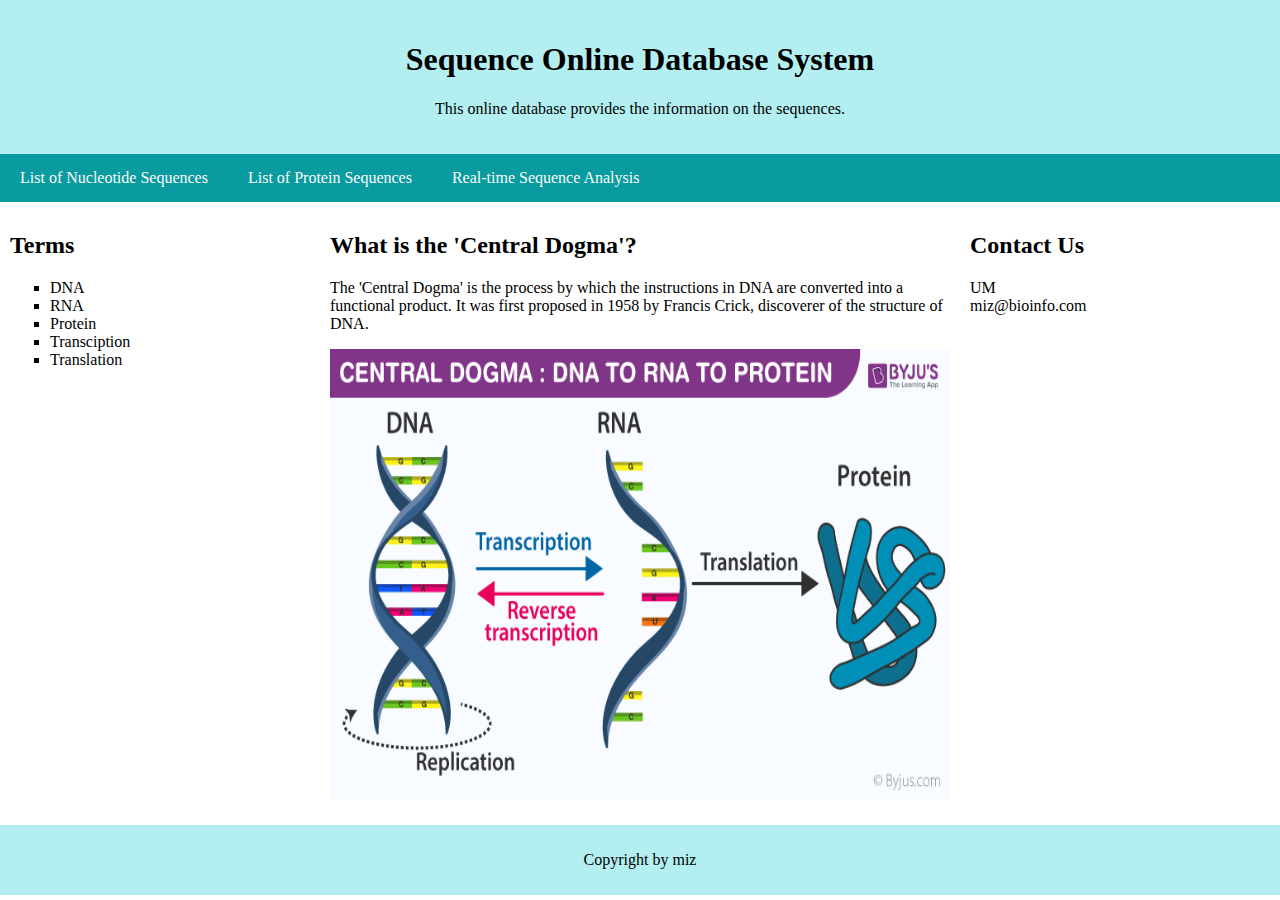
<file: index.html>
<html> 
	<head>
		<title> Main page </title>
		
		<style>
		* {
		box-sizing: border-box;
		}

		body {
		margin: 0;
		}

		/* Style the header */
		.header {
		background-color: #b3eff1;
		padding: 20px;
		text-align: center;
		}

		/* Style the top navigaHon bar */
		.topnav {
		overflow: hidden;
		background-color: #099ba0;
		}

		/* Style the topnav links */
		.topnav a{
		float: left;
		display: block;
		color: #fcfbf8;
		text-align: center;
		padding: 15px 20px;
		text-decoration: none;
		}
		
		/* Change color on hover */
		.topnav a:hover {
		background-color: #b3eff1;
		color: black;
		}
		
		/* Create three unequal columns that floats next to each other */
		.column {
		float: left;
		padding: 10px;
		}

		/* Left and right column */
		.column.side {
		width: 25%;
		}

		/* Middle column */
		.column.middle {
		width: 50%;
		}

		/* Clear floats after the columns */
		.row:after {
		content: "";
		display: table;
		clear: both;
		}

		/* Responsive layout - makes the three columns stack on top of each other instead of next to each other */
		@media screen and (max-width: 600px) {
		.column.side, .column.middle {
		width: 100%;
		}
		}

		/* Style the footer */
		.footer {
		background-color: #b3eff1;
		padding: 10px;
		text-align: center;
		}
		</style>
		
	</head>
	
	<body>
	
	<div class=header>
		<h1>Sequence Online Database System</h1>
		<p>This online database provides the information on the sequences.</p>
	</div>
	
	<div class=topnav>
		<!-- <a href=formSeqInput.html target="_blank">Entry Form for Sequence</a> -->
		<a href=tableSeqsDna.html target="_self">List of Nucleotide Sequences</a>
		<a href=tableSeqsProtein.html target="_self">List of Protein Sequences</a>
		<a href=seqAnalysis.html target="_blank">Real-time Sequence Analysis</a>
	</div>

	<div class=row>
		<div class='column side'>
		<h2>Terms</h2>
		<p><ul type=square>
			<li>DNA</li>
			<li>RNA</li>
			<li>Protein</li>
			<li>Transciption</li>
			<li>Translation</li>
		</ul></p>
		</div>

		<div class='column middle'>
		<h2>What is the 'Central Dogma'?</h2>
		<p>The 'Central Dogma' is the process by which the instructions in DNA are converted into a functional product. It was first proposed in 1958 by Francis Crick, discoverer of the structure of DNA.</p>
		<p><img src=images/Centraldogma.png width=100% height=50%</p>
		</div>

		<div class='column side'>
		<h2>Contact Us</h2>
		<p>UM<br>miz@bioinfo.com</p>
		</div>
	</div>

	<div class=footer>
		<p>Copyright by miz</p>
	</div>

	</body>
	
</html>
</file>
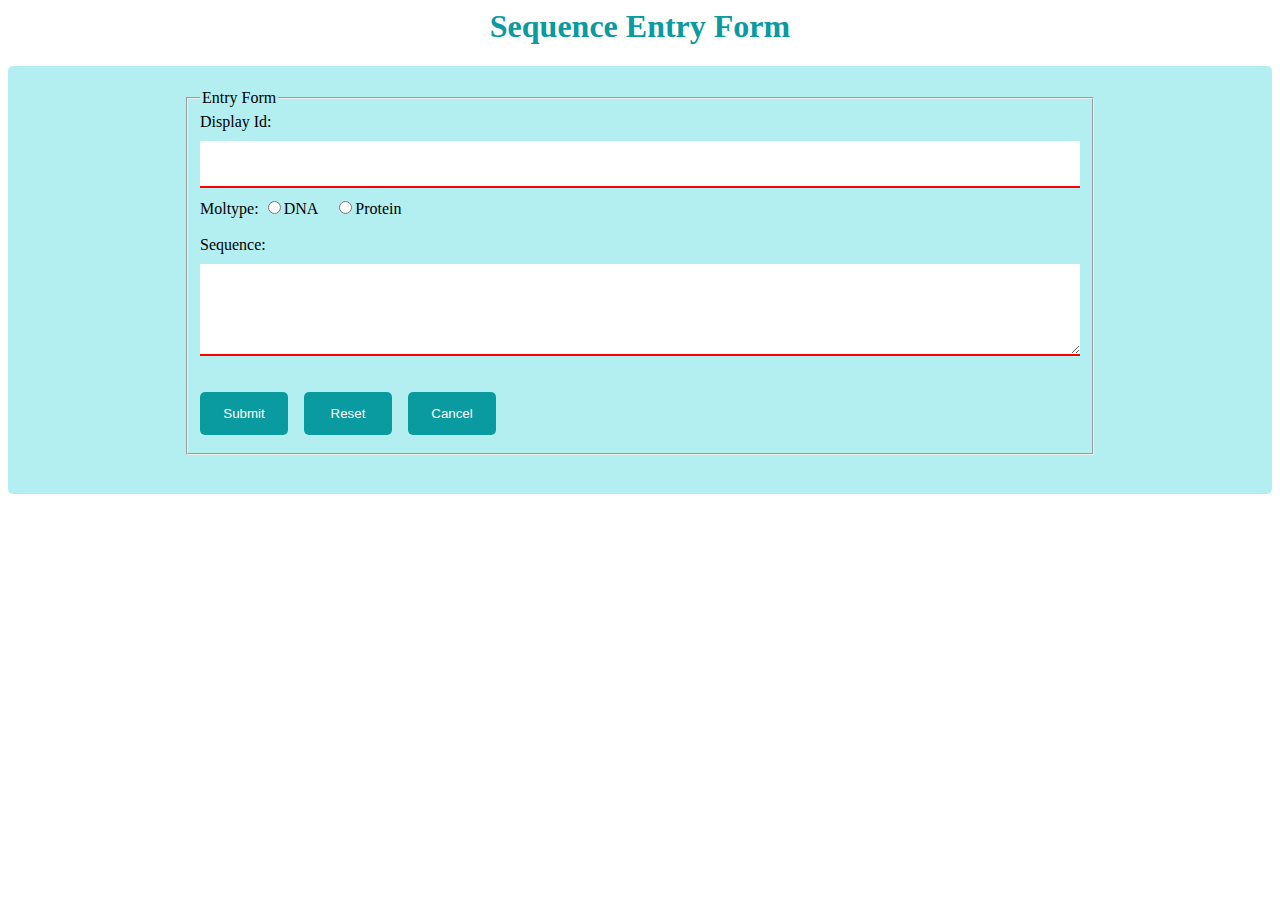
<file: formSeqInput.html>
<html>

	<head>
		<title>form Seq</title>
		<link rel=stylesheet href=style/formStyle.css>
	</head>
	
	<body>
		<h1 style=color:#099ba0;text-align:center;>Sequence Entry Form</h1>
		<div align=center id=formQuery>
			<table width=75%>
			<tr><td>
			<form action=enteredSeq.cgi method=post>
				<fieldset>
				<legend>Entry Form</legend>
				Display Id: <input type=text name=did><br>
				Moltype: <input type=radio name=moltype
				value=dna>DNA&nbsp;&nbsp;&nbsp;
				<input type=radio name=moltype value=protein>Protein<br><br>
				Sequence: <br><textarea rows=4 cols=50 name=seq></textarea><br><br>
				<input type=submit value=Submit />&nbsp;&nbsp;&nbsp;
				<input type=reset value=Reset />&nbsp;&nbsp;&nbsp;
				<input type=button value=Cancel onClick=window.close(); return true;>
				</fieldset>
			</form>
			</td></tr>
			</table>
		</div>
	</body>

</html>
</file>
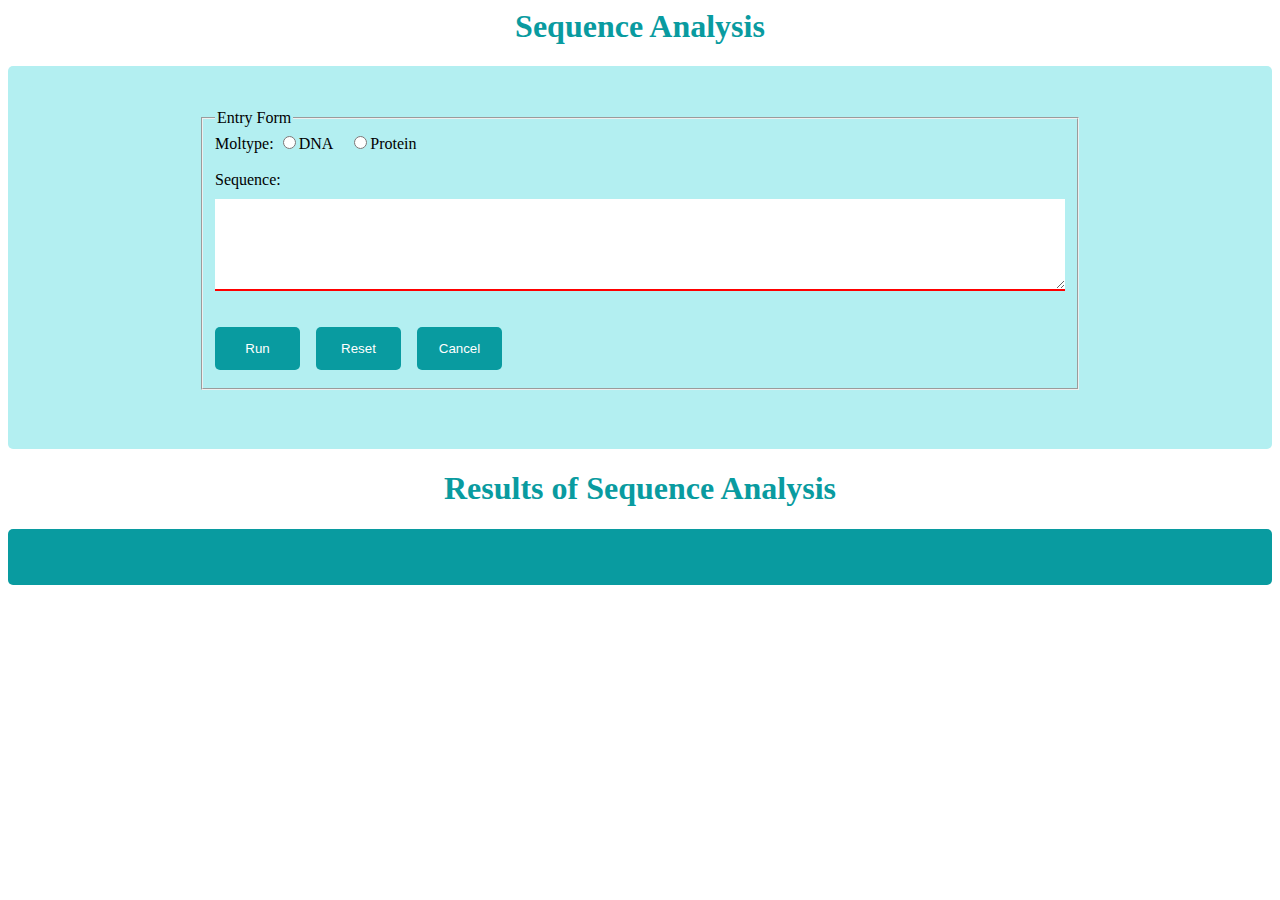
<file: seqAnalysis.html>
<html>
	<head>
		<title> Seq Analysis </title>
		<link rel=stylesheet href=style/formStyle.css>
	</head>
	
	<body>
		<h1 style=color:#099ba0;text-align:center;>Sequence Analysis</h1>
		<div align=center id=formQuery>
			<form id="formquery">
				<table width=75%>
				<tr><td>
				<fieldset>
				<legend>Entry Form</legend>
				Moltype: <input type=radio id=mtype name=moltype
				value=dna>DNA&nbsp;&nbsp;&nbsp;
				<input type=radio id=mtype name=moltype value=protein>Protein<br><br>
				Sequence: <br><textarea rows=4 cols=50 id=sequence
				name=seq></textarea><br><br>
				<input type=button id=run name=run value=Run
				onclick=runAnalysis()>&nbsp;&nbsp;&nbsp;
				<input type=reset id=reset name=reset value=Reset
				onclick=location.reload()>&nbsp;&nbsp;&nbsp;
				<input type=button id=cancel name=cancel value=Cancel
				onClick=window.close(); return true;>
				</fieldset>
				</td></tr>
				</table>
			</form>
		</div>
		
		<h1 style=color:#099ba0;text-align:center;>Results of Sequence Analysis</h1>
		<div align=center id=resQuery>
			<p id=seqLen></p>
			<p id=resACGT></p>
			<p id=resGC></p>
			<p id=resRNA></p>
		</div>
		
	<script>
		function runAnalysis(){
			var seq = document.getElementById('sequence').value;
			
			var mol;
			
			var seqLength = 0;
			
			var countA = 0, countC = 0, countG = 0, countT = 0;
			
			var rna="";

			if (document.getElementById('mtype').checked) {
				seqLength = seq.length;
				
				for (var i=0; i<seqLength; i++) {
					if(seq[i] == 'a') {
						countA++;
						rna+=seq[i];}	
		
					else if (seq[i] == 'c') {
						countC++;
						rna+=seq[i];}
		
					else if (seq[i] == 'g') {
						countG++;
						rna+=seq[i];}
		
					else if (seq[i] == 't') {
						countT++;
						rna+='u';}
				}
		
				document.getElementById('seqLen').innerHTML =
				"Sequence length: " + seqLength;
				
				document.getElementById('resACGT').innerHTML =
				"Number of bases: " + countA + "a " + countC + "c " + countG + "g " + countT + "t";
				
				document.getElementById('resGC').innerHTML = 
				"% GC content: " + ((countC+countG)/seqLength*100).toFixed(2)+"%";
				
				document.getElementById('resRNA').innerHTML = 
				"RNA sequence: " + rna;
			}	
			
			else {
				seqLength = seq.length;
				document.getElementById('seqLen').innerHTML =
				"Sequence length: " + seqLength;
			}
		}		
	</script>
	</body>
</html>
</file>
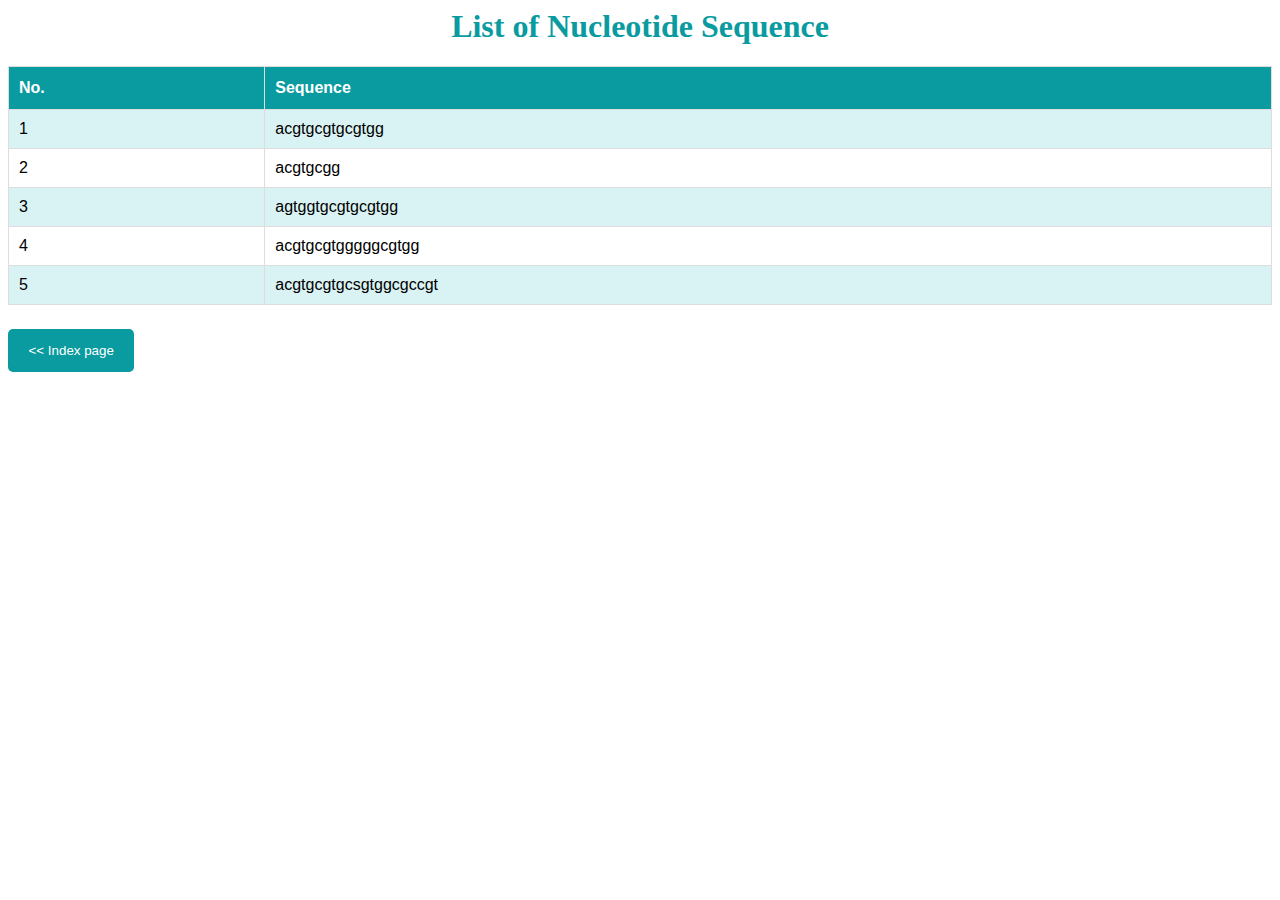
<file: tableSeqsDna.html>
<html>

	<head><title>table Nucleotide list</title>
		<link rel=stylesheet href=style/tableStyle.css>
		<link rel=stylesheet href=style/formStyle.css>
	</head>
 
	<body>
		<h1>List of Nucleotide Sequence</h1>
		<table>
			<tr>
				<th>No.</th>
				<th>Sequence</th>
			</tr>
			
			<tr>
				<td>1</td>
				<td>acgtgcgtgcgtgg</td>
			</tr>
 
			<tr>
				<td>2</td>
				<td>acgtgcgg</td>
			</tr>
 
			<tr>
				<td>3</td>
				<td>agtggtgcgtgcgtgg</td>
			</tr>
 
			<tr>
				<td>4</td>
				<td>acgtgcgtgggggcgtgg</td>
			</tr>
 
			<tr>
				<td>5</td>
				<td>acgtgcgtgcsgtggcgccgt</td>
			</tr>
		</table>
		<p><button type=button onClick=history.go(-1); return true;><< Index page</button></p>
	</body>
	
</html>
</file>
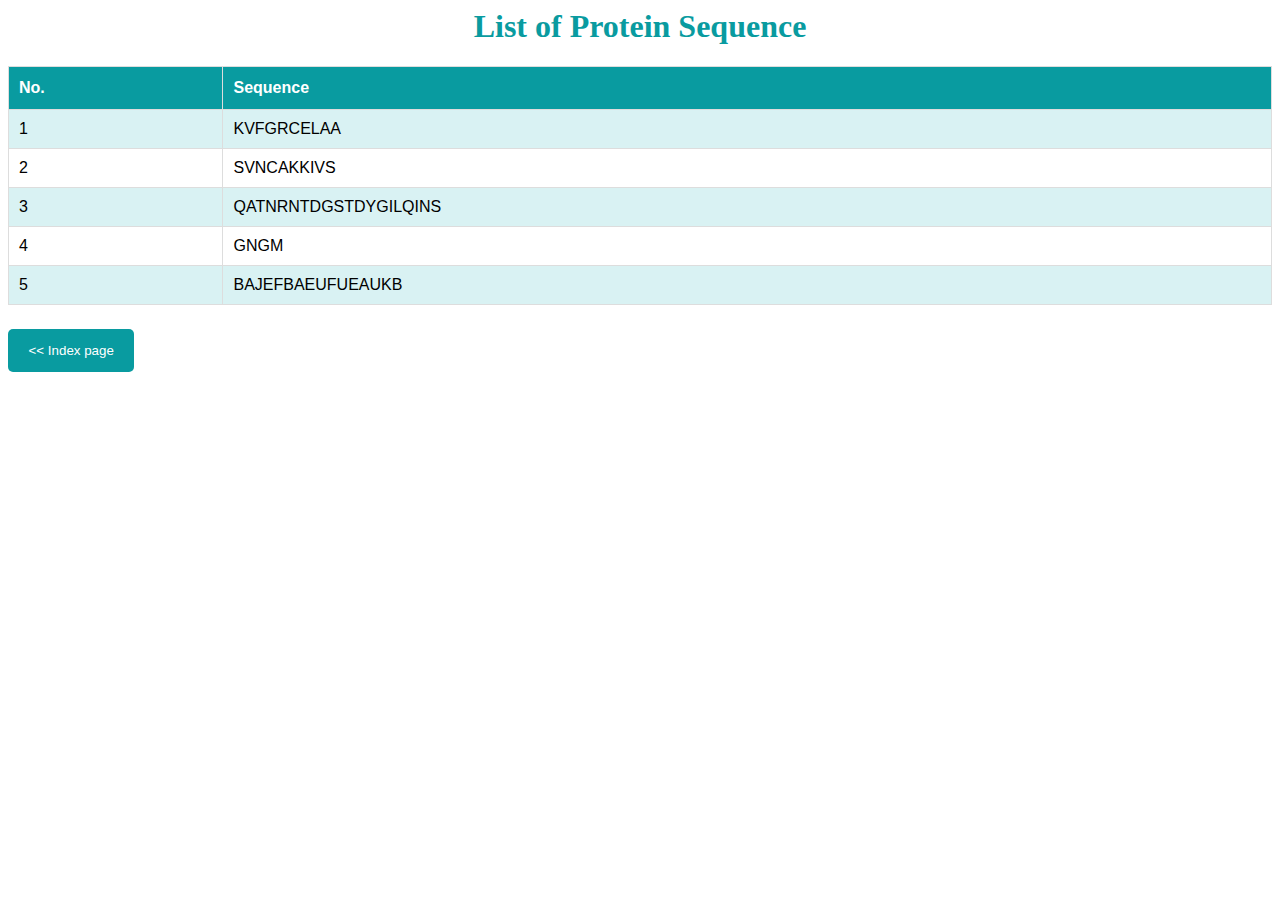
<file: tableSeqsProtein.html>
<html>

	<head><title>table Protein list</title>
		<link rel=stylesheet href=style/tableStyle.css>
		<link rel=stylesheet href=style/formStyle.css>
	</head>
 
	<body>
		<h1>List of Protein Sequence</h1>
		<table>
			<tr>
				<th>No.</th>
				<th>Sequence</th>
			</tr>
			
			<tr>
				<td>1</td>
				<td>KVFGRCELAA</td>
			</tr>
 
			<tr>
				<td>2</td>
				<td>SVNCAKKIVS</td>
			</tr>
 
			<tr>
				<td>3</td>
				<td>QATNRNTDGSTDYGILQINS</td>
			</tr>
 
			<tr>
				<td>4</td>
				<td>GNGM</td>
			</tr>
 
			<tr>
				<td>5</td>
				<td>BAJEFBAEUFUEAUKB</td>
			</tr>
		</table>
		<p><button type=button onClick=history.go(-1); return true;><< Index page</button></p>
	</body>
	
</html>
</file>
